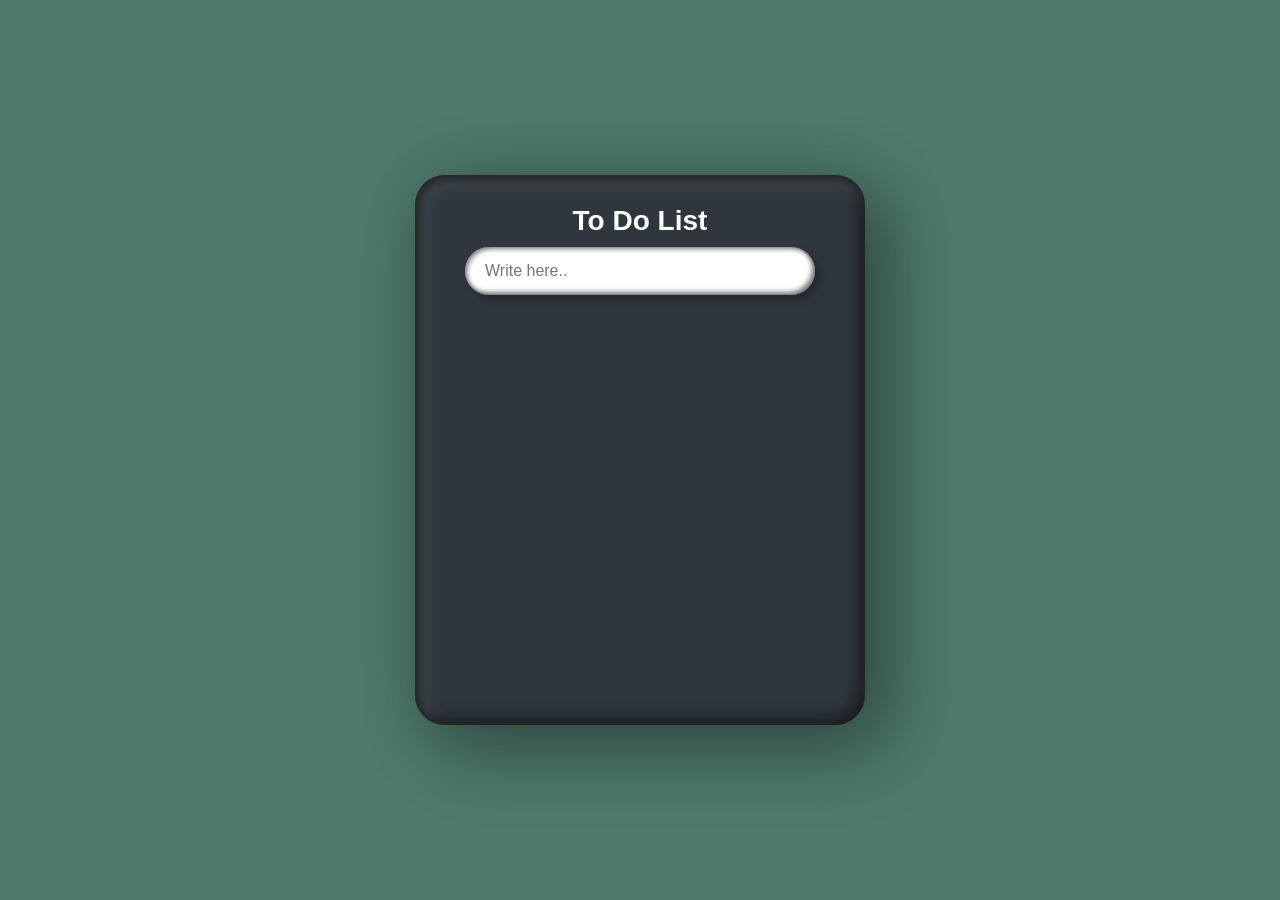
<file: index.html>
<!DOCTYPE html>
<html lang="en">
<head>
    <meta charset="UTF-8">
    <meta name="viewport" content="width=device-width, initial-scale=1.0">
    <title>To Do list</title>
    <link rel="stylesheet" type="text/css"  href="style.css">
</head>
<body>
    <div class="container">
        <div class="box">
           <h2>To Do List</h2> 
           <input type="text" placeholder="Write here.." id="inputBx">
           <ul id="list"></ul>
        </div>
    </div>
    <script>
        let inputBx = document.querySelector('#inputBx');
        let list = document.querySelector('#list');

        inputBx.addEventListener("keyup", function(event){
            if(event.key== "Enter"){
                addItem(this.value)
                this.value =""
            }
        })

        let addItem = (inputBx) => {
            let listItem = document.createElement("li");
            listItem.innerHTML = `${inputBx}<i>`;
                
                listItem.addEventListener("click", function(){
                    this.classList.toggle('done');
                })
                listItem.querySelector("i").addEventListener("click",function(){
                    listItem.remove();
                })

                list.appendChild(listItem);
            }
    </script>
</body>
</html>
</file>
<file: style.css>
*
{
    margin:0;
    padding: 0;
    box-sizing: border-box;
    font-family:'Poppins', sans-serif;
}
body
{
    display: flex;
    justify-content:center;
    align-items: center;
    min-height: 100vh;
    background:#4e7a6a;
}
.box
{
    position:relative;
    width: 450px;
    height: 550px;
    border-radius: 30px;
    background: #2f363e;
    padding: 30px 50px;
    box-shadow: 25px 25px 75px rgba(0, 0, 0, 0.25),
    10px 10px 70px rgba(0,0,0,0.25),
    inset 5px 5px 10px rgba(0,0,0,0.5),
    inset 5px 5px 20px rgba(255,255,255,0.2),
    inset -5px -5px 15px rgba(0,0,0,0.75);
}
h2
{
    width: 100%;
    font-weight: 600;
    text-align:center;
    color:#fff;
    font-size: 1.75em;
    margin-bottom: 10px;
}
#inputBx
{
    position: relative;
    width: 100%;
    border: none;
    outline: none;
    padding: 15px 20px;
    border-radius: 30px;
    font-size: 1em;
    box-shadow: 5px 5px 7px rgba(0, 0, 0, 0.25), inset 2px 2px 5px rgba(0,0,0,0.5), inset -3px -3px 5px rgba(0,0,0,0.5);
}
.box li
{
   position: relative;
   width: calc(100% - 40px);
   display:flex;
   align-items: center;
   background: #1f83f2;
   margin: 15px 0;
   padding: 10px 10px 10px 45px;
   min-height: 45px;
   cursor: pointer;
   border-radius: 22.5px;
   color: #fff;
   box-shadow: 5px 5px 7px rgba(0, 0, 0, 0.25), inset 2px 2px 5px rgba(0,0,0,0.5), inset -3px -3px 5px rgba(0,0,0,0.5);
}
.box li i
{
    position: absolute;
    right: -40px;
    width: 30px;
    height: 30px;
    display: flex;
    justify-content: center;
    align-items: center;
    background: #ff2c74;
    border-radius: 50%;
    box-shadow: 5px 5px 7px rgba(0, 0, 0, 0.25), inset 2px 2px 5px rgba(255,255,255,0.25), inset -3px -3px 5px rgba(0,0,0,0.5);
}
.box li i::before{
    content: '';
    position: absolute;
    width: 15px;
    height: 2px;
    background: #fff;
    transform: rotate(45deg);
}
.box li i::after{
    content: '';
    position: absolute;
    width: 15px;
    height: 2px;
    background: #fff;
    transform: rotate(-45deg);
}
.box li::before
{
    content: '';
    position:absolute;
    left: 8px;
    width: 30px;
    height: 30px;
    background: #2f363e;
    border-radius: 50%;
}
.box li.done
{
  background:#607d8b;  
}
.box li.done:after
{
    content: '';
    position: absolute;
    left: 16px;
    width: 12px;
    height: 6px;
    border-left: 2px solid #fff;
    border-bottom: 2px solid #fff;
    transform: rotate(315deg);
}
#list
{
    position: relative;
    margin-top: 20px;
    height: 350px;
    overflow-y: auto;
    padding-right: 10px;
}
::-webkit-scrollbar-track
{
    box-shadow: inset 0 0 15px rgba(0,0,0,0.5);
}
::-webkit-scrollbar
{
    width: 5px;
}
::-webkit-scrollbar-thumb
{
    background: #fff;
}
</file>
<file: To-Do-list/style.css>
*
{
    margin:0;
    padding: 0;
    box-sizing: border-box;
    font-family:'Poppins', sans-serif;
}
body
{
    display: flex;
    justify-content:center;
    align-items: center;
    min-height: 100vh;
    background:#4e7a6a;
}
.box
{
    position:relative;
    width: 450px;
    height: 550px;
    border-radius: 30px;
    background: #2f363e;
    padding: 30px 50px;
    box-shadow: 25px 25px 75px rgba(0, 0, 0, 0.25),
    10px 10px 70px rgba(0,0,0,0.25),
    inset 5px 5px 10px rgba(0,0,0,0.5),
    inset 5px 5px 20px rgba(255,255,255,0.2),
    inset -5px -5px 15px rgba(0,0,0,0.75);
}
h2
{
    width: 100%;
    font-weight: 600;
    text-align:center;
    color:#fff;
    font-size: 1.75em;
    margin-bottom: 10px;
}
#inputBx
{
    position: relative;
    width: 100%;
    border: none;
    outline: none;
    padding: 15px 20px;
    border-radius: 30px;
    font-size: 1em;
    box-shadow: 5px 5px 7px rgba(0, 0, 0, 0.25), inset 2px 2px 5px rgba(0,0,0,0.5), inset -3px -3px 5px rgba(0,0,0,0.5);
}
.box li
{
   position: relative;
   width: calc(100% - 40px);
   display:flex;
   align-items: center;
   background: #1f83f2;
   margin: 15px 0;
   padding: 10px 10px 10px 45px;
   min-height: 45px;
   cursor: pointer;
   border-radius: 22.5px;
   color: #fff;
   box-shadow: 5px 5px 7px rgba(0, 0, 0, 0.25), inset 2px 2px 5px rgba(0,0,0,0.5), inset -3px -3px 5px rgba(0,0,0,0.5);
}
.box li i
{
    position: absolute;
    right: -40px;
    width: 30px;
    height: 30px;
    display: flex;
    justify-content: center;
    align-items: center;
    background: #ff2c74;
    border-radius: 50%;
    box-shadow: 5px 5px 7px rgba(0, 0, 0, 0.25), inset 2px 2px 5px rgba(255,255,255,0.25), inset -3px -3px 5px rgba(0,0,0,0.5);
}
.box li i::before{
    content: '';
    position: absolute;
    width: 15px;
    height: 2px;
    background: #fff;
    transform: rotate(45deg);
}
.box li i::after{
    content: '';
    position: absolute;
    width: 15px;
    height: 2px;
    background: #fff;
    transform: rotate(-45deg);
}
.box li::before
{
    content: '';
    position:absolute;
    left: 8px;
    width: 30px;
    height: 30px;
    background: #2f363e;
    border-radius: 50%;
}
.box li.done
{
  background:#607d8b;  
}
.box li.done:after
{
    content: '';
    position: absolute;
    left: 16px;
    width: 12px;
    height: 6px;
    border-left: 2px solid #fff;
    border-bottom: 2px solid #fff;
    transform: rotate(315deg);
}
#list
{
    position: relative;
    margin-top: 20px;
    height: 350px;
    overflow-y: auto;
    padding-right: 10px;
}
::-webkit-scrollbar-track
{
    box-shadow: inset 0 0 15px rgba(0,0,0,0.5);
}
::-webkit-scrollbar
{
    width: 5px;
}
::-webkit-scrollbar-thumb
{
    background: #fff;
}
</file>
